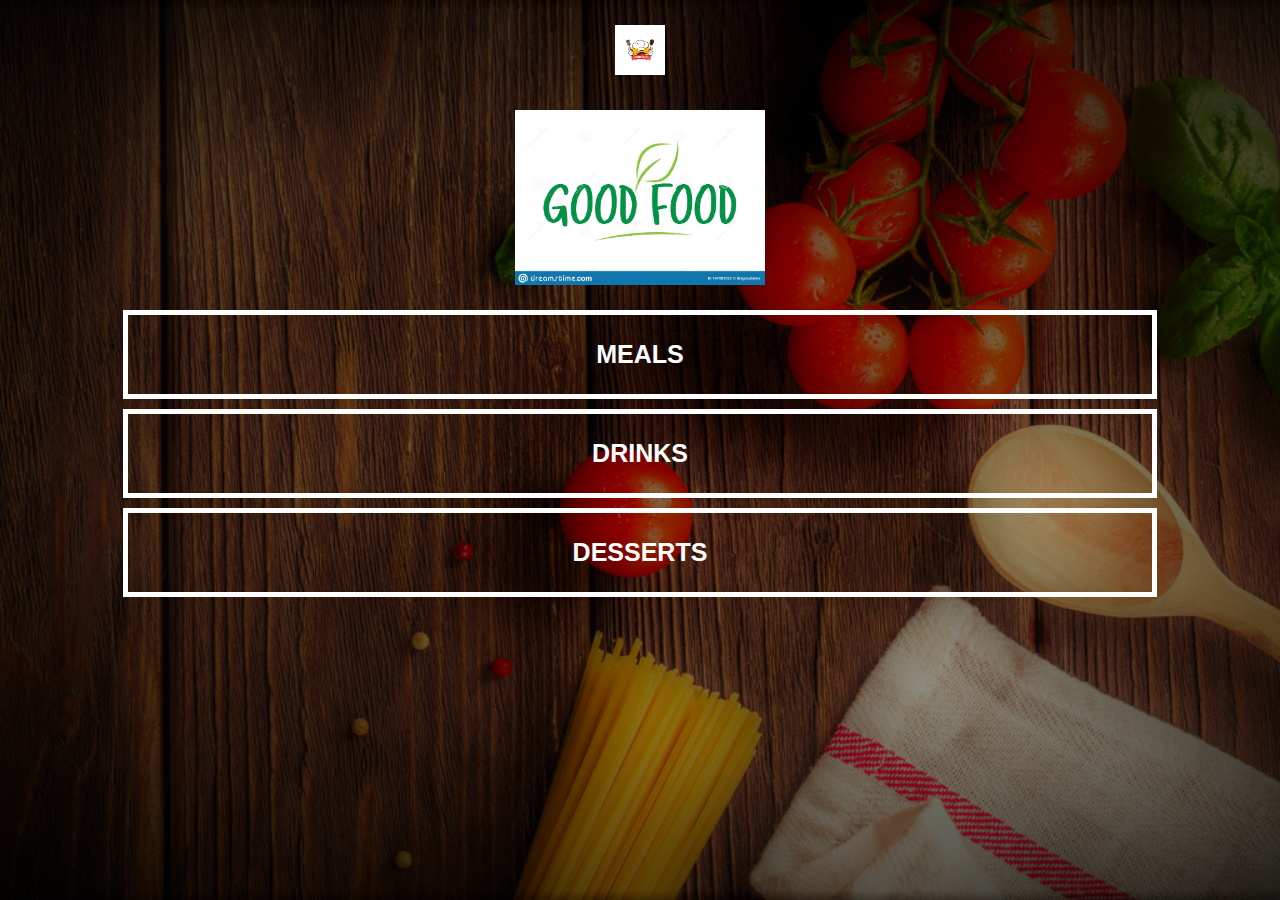
<file: index.html>
<!DOCTYPE html>
<html>
    <head>
        <title>Good Food Restaurant</title>
        <link rel="stylesheet" href="style.css">
        <link rel="stylesheet" href="fontAwesome/css/all.css"
    </head>
    <body class="body-home">
        <div id="home">
            <img src="image/good-food-logo-template_79169-17.webp" id="home-logo-img">
            <img src="image/good-food-logo-text.jpg" id="home-logo-text">

            <div class="home-menu">
                <a href="meals.html" class="home-menu-item">
                    <p>Meals</p>
                </a>
                <a href="drinks.html" class="home-menu-item">
                    <p>Drinks</p>
                </a>
                <a href="deserts.html" class="home-menu-item">
                    <p>Desserts</p>
                </a>
            </div>
        </div>
    </body>
</html>
</file>
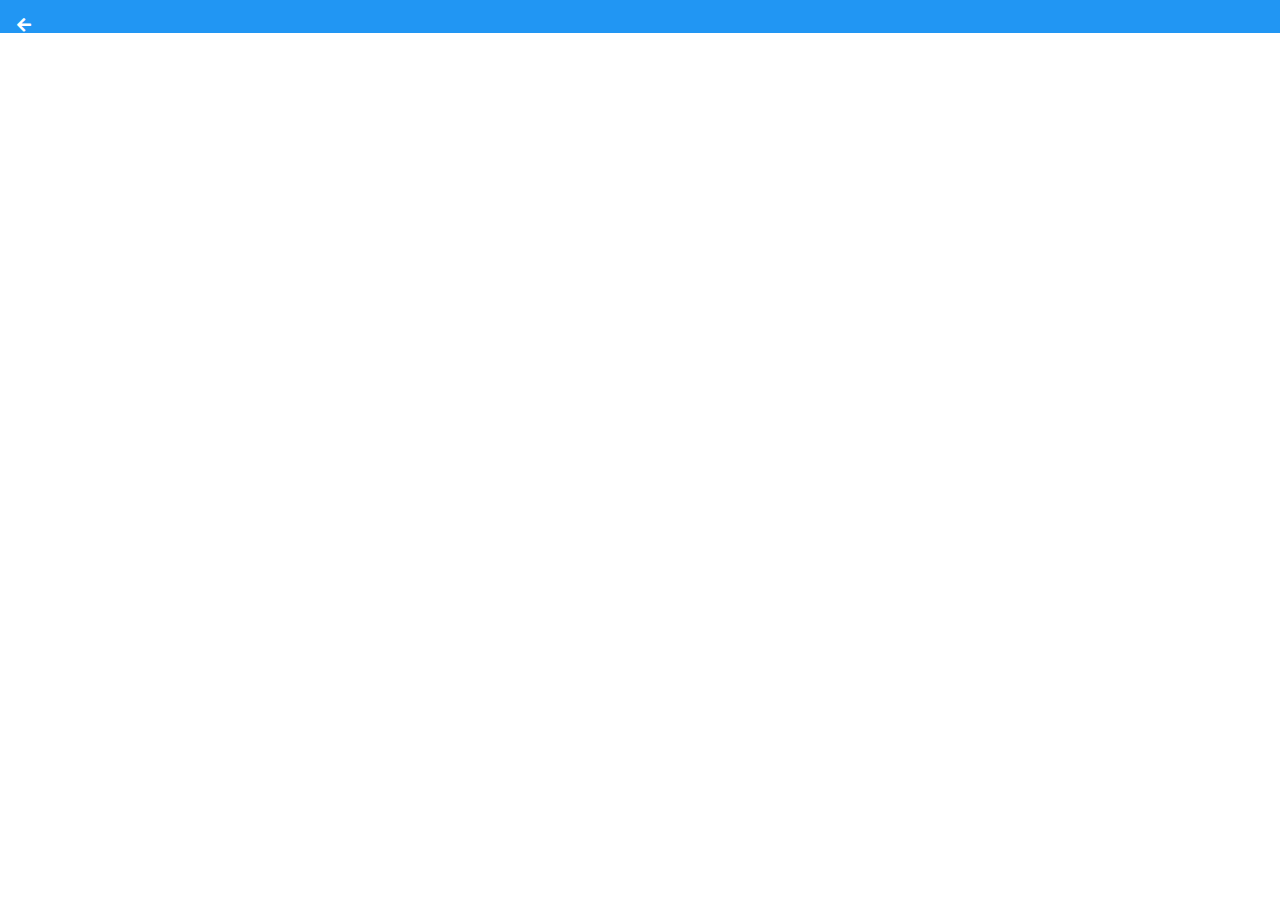
<file: avotoast.html>
<!DOCTYPE html>
<html>
    <head>
        <title> Good Food Restaurant | Meals | Avo Toast </title>
        <link rel="stylesheet" href="style.css">
        <link rel="stylesheet" href="fontAwesome/css/all.css">
    </head>
    <body class="body-recipes">

        <div class="header">
            <a href="meals.html">
                <i class="fas fa-arrow-left"></i>
            </a>
            <img src="image/good-food-logo-text.jpg"
        </div>
        <div id="recipe">

            <div class="recipe-details">
                <img src="image/avo_toast.webp">
                <h1>Avo Toast</h1>

                <div class="recipe-details-info">
                    <p><b>Price </b> R40.00</p>
                    <p style="float:right"><b>Serving Size </b> 2 </p>
                </div>

                <div class="recipe-details-steps">
                    <h2>Info </h2>
                    <ol>
                        <li>Freshly picked and creamed avocado on two slices of white or brown toast.</li> 
                    </ol>
                </div>

                <div class="recipe-details-ingredients">
                    <h2>Something Extra?</h2>
                    <input id="check-01" type="checkbox">
                    <label for="check-01">Chips</label>
                    <br>
                    <input id="check-02" type="checkbox">
                    <label for="check-02">Mushrooms</label>
                    <br>
                    <input id="check-03" type="checkbox">
                    <label for="check-03">Slice of toast</label>
                    <br>
                    <input id="check-04" type="checkbox">
                    <label for="check-04">Sour cream</label>
                    <br>
                    <input id="check-05" type="checkbox">
                    <label for="check-05">Slice of Cheese</label>
<br/><br/>
                    <form>
                    <label for "Extras"> Extras </label>
                    <input type="text" id="Extras"/>
                    </form>

                    <form>
                        <input type="placeorder" value="Place Order"
                        <a href="thankyou.html"> Place Order </a>
                    </form>

                </div>

            </div>
        </div>
        <a href="index.html"> INDEX </a>
    </body>
</html>
</file>
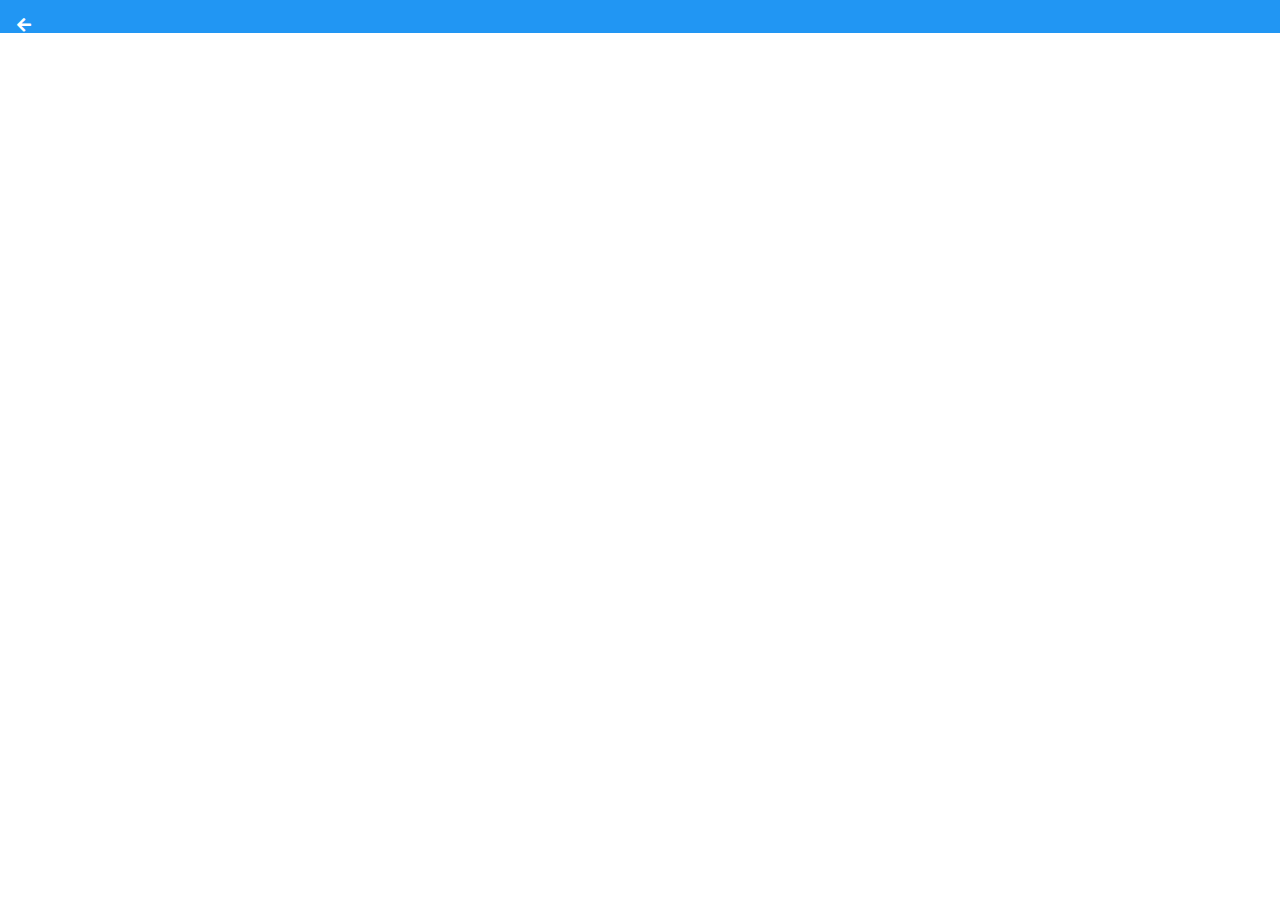
<file: chocake.html>
<!DOCTYPE html>
<html>
    <head>
        <title> Good Food Restaurant | Desserts | Chocolate Cake </title>
        <link rel="stylesheet" href="style.css">
        <link rel="stylesheet" href="fontAwesome/css/all.css">
    </head>
    <body class="body-recipes">

        <div class="header">
            <a href="drinks.html">
                <i class="fas fa-arrow-left"></i>
            </a>
            <img src="image/good-food-logo-text.jpg"
        </div>
        <div id="recipe">

            <div class="recipe-details">
                <img src="image/dark-chocolate-layer-cake.jpg">
                <h1>Cookies</h1>

                <div class="recipe-details-info">
                    <p><b>Price </b> R30.00</p>
                    <p style="float:right"><b>Serving Size </b> 1 Large slice </p>
                </div>

                <div class="recipe-details-steps">
                    <h2>Info </h2>
                    <ol>
                        <li>Deliciously moist Chocolate cake made wiith Cadbury chocolate icing.</li> 
                    </ol>
                </div>

                <div class="recipe-details-ingredients">
                    <h2>Something Extra?</h2>
                    <input id="check-01" type="checkbox">
                    <label for="check-01">Scoop of ice cream</label>
                    <br>
                    <input id="check-02" type="checkbox">
                    <label for="check-02">Dollop of cream</label>
                    <br>
                    <input id="check-03" type="checkbox">
                    <label for="check-03">Strawberries</label>
                    <br>
                    <input id="check-04" type="checkbox">
                    <label for="check-04">Marshmallows</label>
                    <br>
                    <input id="check-05" type="checkbox">
                    <label for="check-05">Icing </label>
<br/><br/>
                    <form>
                    <label for "Extras"> Extras </label>
                    <input type="text" id="Extras"/>
                    </form>

                    <form>
                        <input type="placeorder" value="Place Order"
                        <a href="thankyou.html"> Place Order </a>
                    </form>

                </div>

            </div>
        </div>
        <a href="index.html"> INDEX </a>
    </body>
</html>
</file>
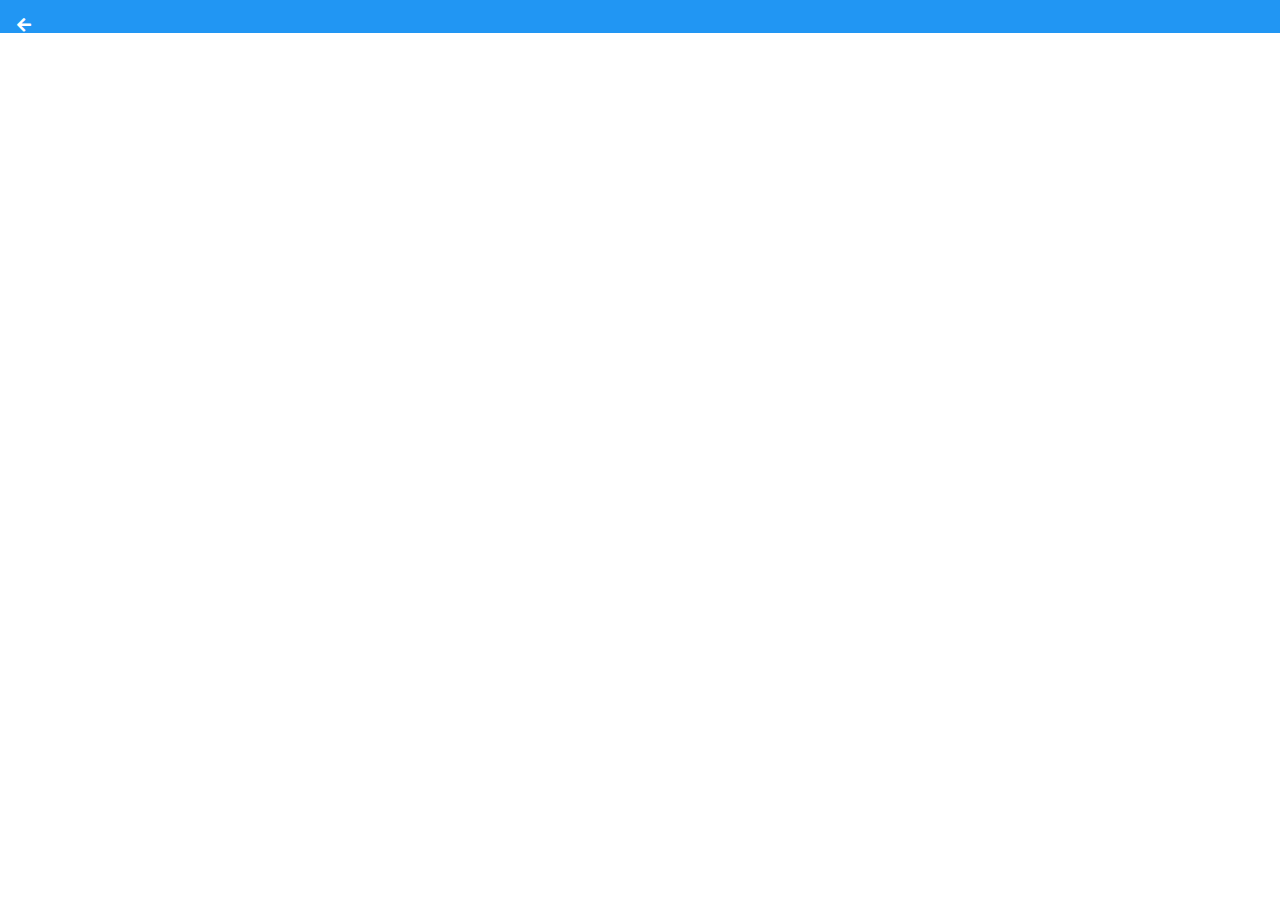
<file: coke.html>
<!DOCTYPE html>
<html>
    <head>
        <title> Good Food Restaurant | Drinks | Coke </title>
        <link rel="stylesheet" href="style.css">
        <link rel="stylesheet" href="fontAwesome/css/all.css">
    </head>
    <body class="body-recipes">

        <div class="header">
            <a href="drinks.html">
                <i class="fas fa-arrow-left"></i>
            </a>
            <img src="image/good-food-logo-text.jpg"
        </div>
        <div id="recipe">

            <div class="recipe-details">
                <img src="image/coca-cola-soda-ice.jpg">
                <h1>Coca-Cola</h1>

                <div class="recipe-details-info">
                    <p><b>Price </b> R10.00</p>
                    <p style="float:right"><b>Serving Size </b> 250ml </p>
                </div>

                <div class="recipe-details-steps">
                    <h2>Info </h2>
                    <ol>
                        <li>Glass of coke with Ice.</li> 
                    </ol>
                </div>

                <div class="recipe-details-ingredients">
                    <h2>Something Extra?</h2>
                    <input id="check-01" type="checkbox">
                    <label for="check-01">Ice</label>
                    <br>
                    <input id="check-02" type="checkbox">
                    <label for="check-02">Blueberries</label>
                    <br>
                    <input id="check-03" type="checkbox">
                    <label for="check-03">Strawberries</label>
                    <br>
                    <input id="check-04" type="checkbox">
                    <label for="check-04">Mint</label>
                    <br>
                    <input id="check-05" type="checkbox">
                    <label for="check-05">Dash of Lemon</label>
<br/><br/>
                    <form>
                    <label for "Extras"> Extras </label>
                    <input type="text" id="Extras"/>
                    </form>

                    <form>
                        <input type="placeorder" value="Place Order"
                        <a href="thankyou.html"> Place Order </a>
                    </form>

                </div>

            </div>
        </div>
        <a href="index.html"> INDEX </a>
    </body>
</html>
</file>
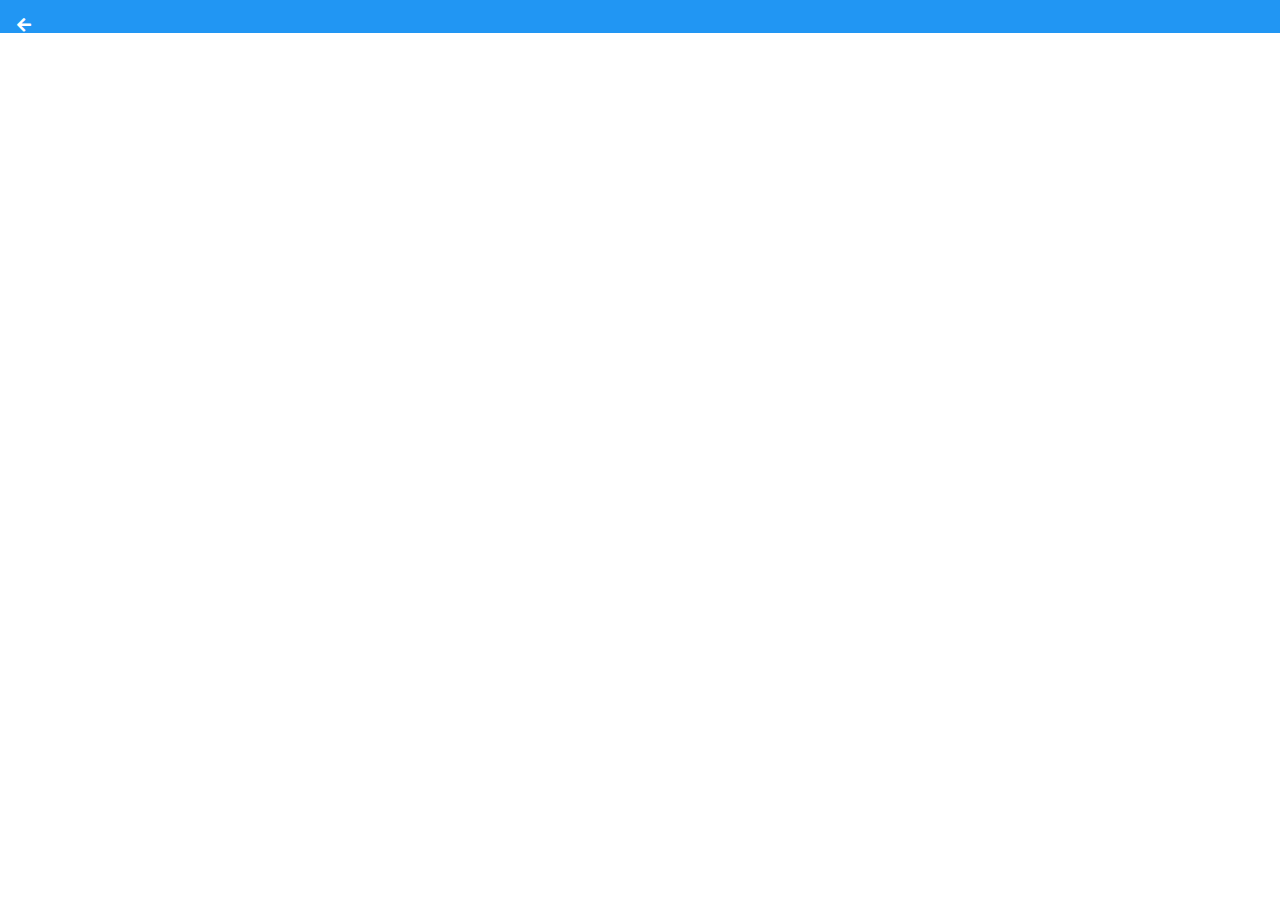
<file: cookies.html>
<!DOCTYPE html>
<html>
    <head>
        <title> Good Food Restaurant | Desserts | Cookies </title>
        <link rel="stylesheet" href="style.css">
        <link rel="stylesheet" href="fontAwesome/css/all.css">
    </head>
    <body class="body-recipes">

        <div class="header">
            <a href="drinks.html">
                <i class="fas fa-arrow-left"></i>
            </a>
            <img src="image/good-food-logo-text.jpg"
        </div>
        <div id="recipe">

            <div class="recipe-details">
                <img src="images/cookies.png">
                <h1>Cookies</h1>

                <div class="recipe-details-info">
                    <p><b>Price </b> R30.00</p>
                    <p style="float:right"><b>Serving Size </b> 10 cookies </p>
                </div>

                <div class="recipe-details-steps">
                    <h2>Info </h2>
                    <ol>
                        <li>Pecan nut cookies</li> 
                    </ol>
                </div>

                <div class="recipe-details-ingredients">
                    <h2>Something Extra?</h2>
                    <input id="check-01" type="checkbox">
                    <label for="check-01">Scoop of ice cream</label>
                    <br>
                    <input id="check-02" type="checkbox">
                    <label for="check-02">Dollop of cream</label>
                    <br>
                    <input id="check-03" type="checkbox">
                    <label for="check-03">Strawberries</label>
                    <br>
                    <input id="check-04" type="checkbox">
                    <label for="check-04">Marshmallows</label>
                    <br>
                    <input id="check-05" type="checkbox">
                    <label for="check-05">Chocolate sprinkles </label>
<br/><br/>
                    <form>
                    <label for "Extras"> Extras </label>
                    <input type="text" id="Extras"/>
                    </form>

                    <form>
                        <input type="placeorder" value="Place Order"
                        <a href="thankyou.html"> Place Order </a>
                    </form>

                </div>

            </div>
        </div>
        <a href="index.html"> INDEX </a>
    </body>
</html>
</file>
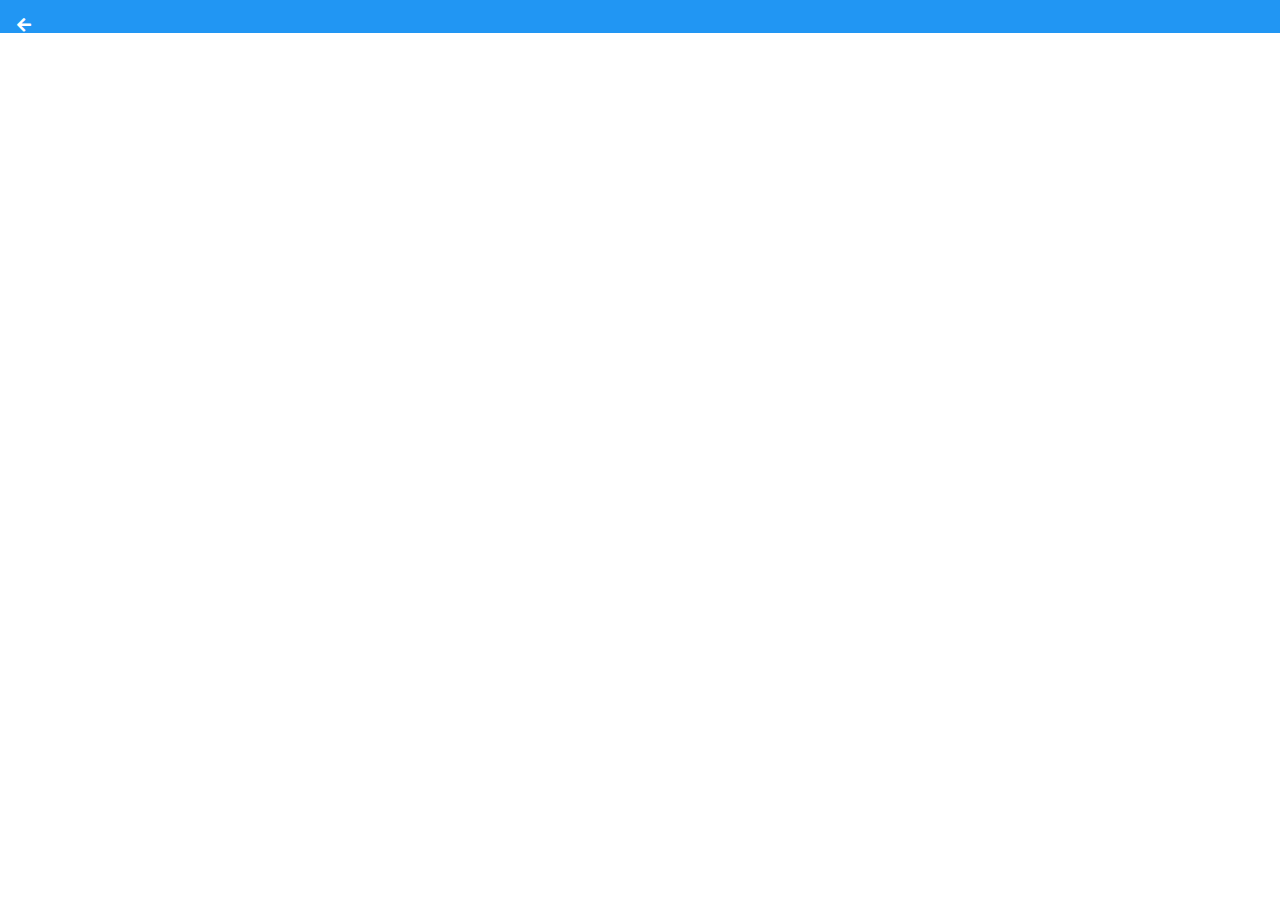
<file: cream.html>
<!DOCTYPE html>
<html>
    <head>
        <title> Good Food Restaurant | Desserts | Ice Cream </title>
        <link rel="stylesheet" href="style.css">
        <link rel="stylesheet" href="fontAwesome/css/all.css">
    </head>
    <body class="body-recipes">

        <div class="header">
            <a href="drinks.html">
                <i class="fas fa-arrow-left"></i>
            </a>
            <img src="image/good-food-logo-text.jpg"
        </div>
        <div id="recipe">

            <div class="recipe-details">
                <img src="image/sweet-necessities.jpg">
                <h1>Ice Cream</h1>

                <div class="recipe-details-info">
                    <p><b>Price </b> R18.00</p>
                    <p style="float:right"><b>Serving Size </b> 1 Large Cup </p>
                </div>

                <div class="recipe-details-steps">
                    <h2>Info </h2>
                    <ol>
                        <li>Home made ice cream with condense milk.</li> 
                    </ol>
                </div>

                <div class="recipe-details-ingredients">
                    <h2>Something Extra?</h2>
                    <input id="check-01" type="checkbox">
                    <label for="check-01">Extra scoop of ice cream</label>
                    <br>
                    <input id="check-02" type="checkbox">
                    <label for="check-02">Dollop of Jam</label>
                    <br>
                    <input id="check-03" type="checkbox">
                    <label for="check-03">Strawberries</label>
                    <br>
                    <input id="check-04" type="checkbox">
                    <label for="check-04">Marshmallows</label>
                    <br>
                    <input id="check-05" type="checkbox">
                    <label for="check-05">Chocolate Syrup </label>
<br/><br/>
                    <form>
                    <label for "Extras"> Extras </label>
                    <input type="text" id="Extras"/>
                    </form>

                    <form>
                        <input type="placeorder" value="Place Order"
                        <a href="thankyou.html"> Place Order </a>
                    </form>

                </div>

            </div>
        </div>
        <a href="index.html"> INDEX </a>
    </body>
</html>
</file>
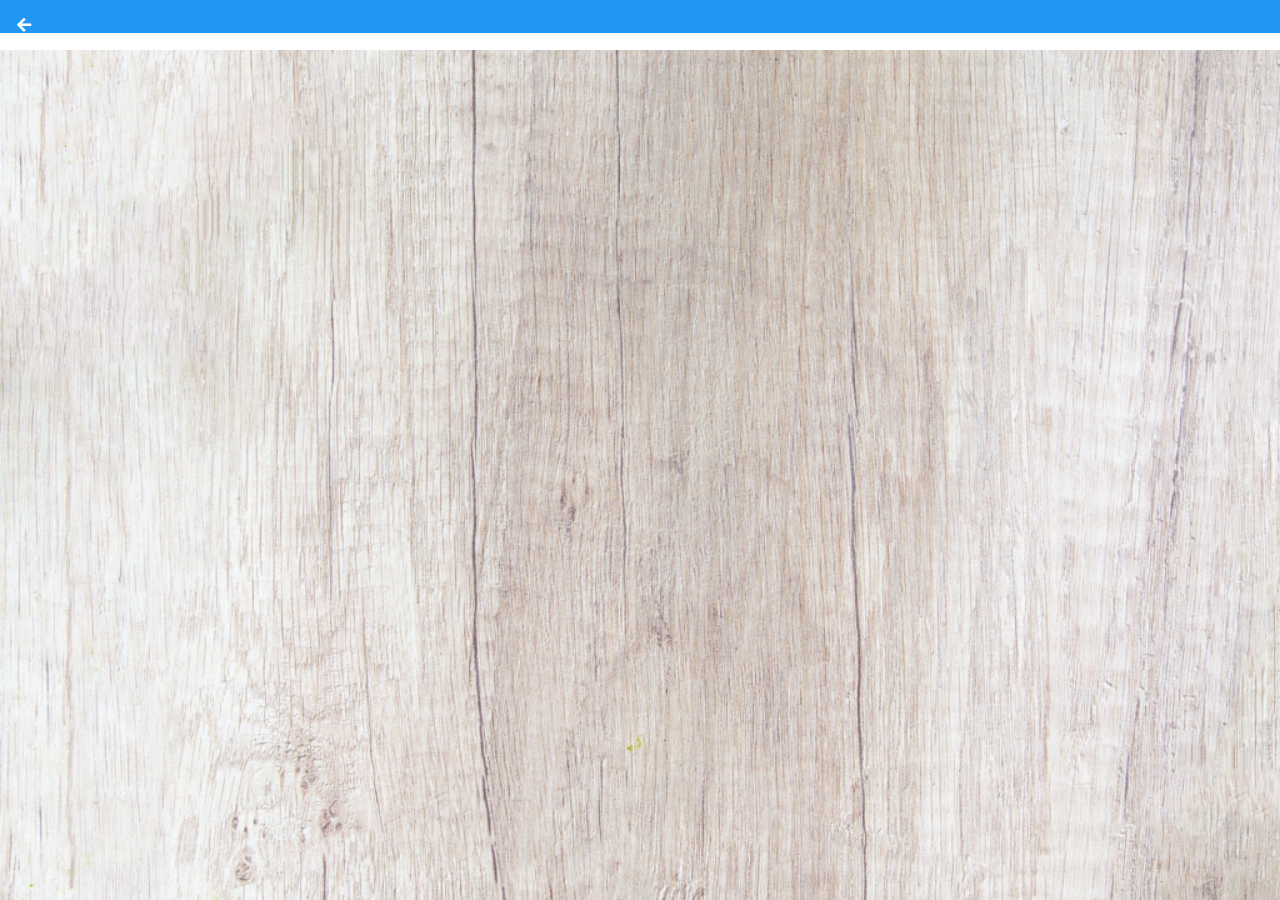
<file: deserts.html>
<!DOCTYPE html>
<html>
    <head>
        <title>Good Food Restaurant | Deserts</title>
        <link rel="stylesheet" href="style.css">
        <link rel="stylesheet" href="fontAwesome/css/all.css">
    </head>
    <body class="body-meals">

        <div class="header">
            <a href="index.html">
                <i class="fas fa-arrow-left"></i>
            </a>
            <img src="image/good-food-logo-text.jpg"
        </div>
        <div id="meals">

           <div class="meals-list">
               <a href="cookies.html">
                   <div class="meals-list-item">
                       <h1>Cookies <i class ="fas fa-chevron-right"></i></h1>
                       <p>Pecan, raisin and cinnamon cookies</p>
                   </div>
               </a>
               <br/><br/>

               <a href="cookies.html">
                <div class="meals-list-item">
                    <h1>Chocolate Cake <i class ="fas fa-chevron-right"></i></h1>
                    <p>Chocolate made  with Cadbury Chocolate/p>
                </div>
               </a>
                <br/><br/>

            <a href="cookies.html">
                <div class="meals-list-item">
                    <h1>Handmade Ice Cream <i class ="fas fa-chevron-right"></i></h1>
                    <p>Made with Condensed Milk</p>
                </div>
            </a>
           </div>
        </div>
    </body>
</html>
</file>
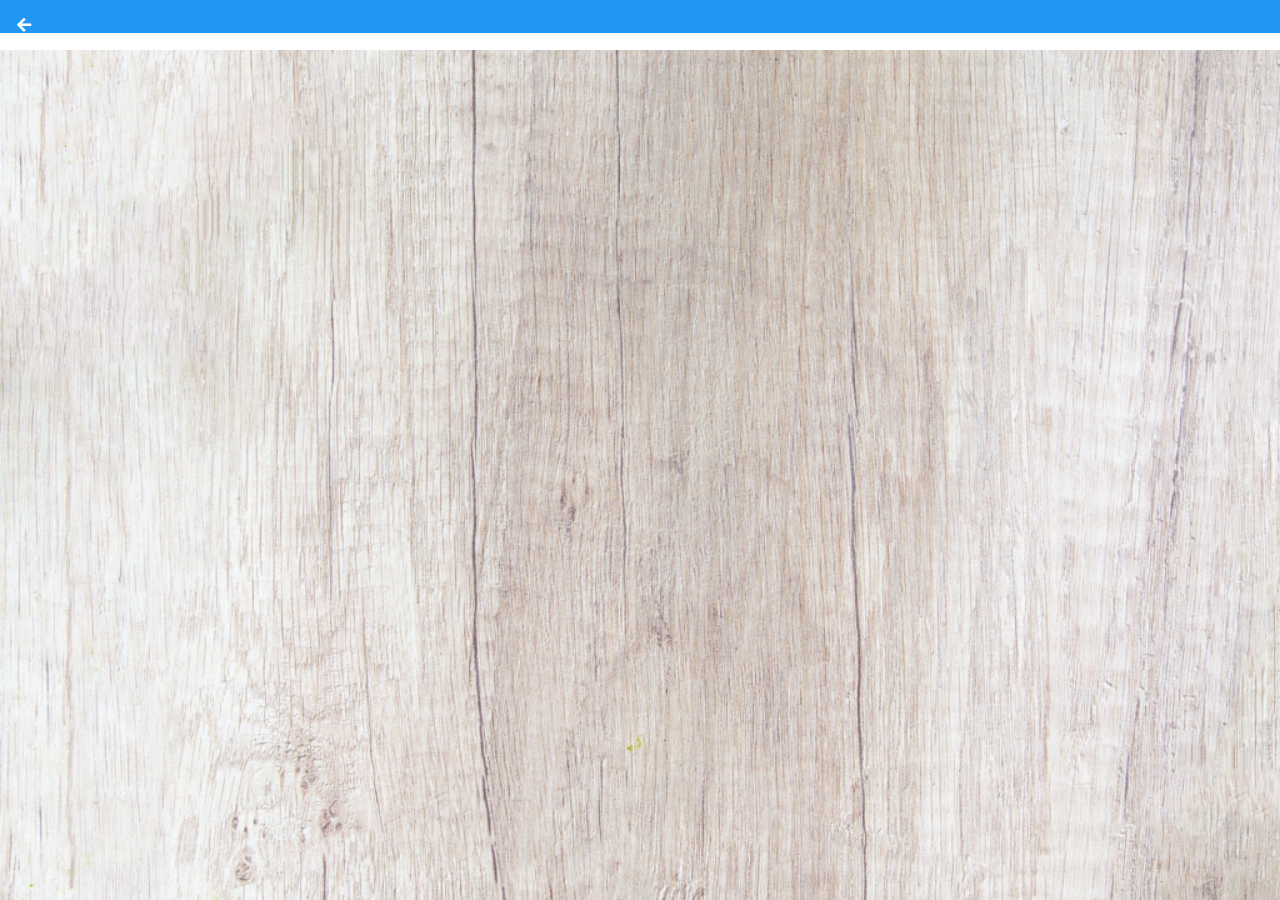
<file: drinks.html>
<!DOCTYPE html>
<html>
    <head>
        <title> Good Food Restaurant | Drinks</title>
        <link rel="stylesheet" href="style.css">
        <link rel="stylesheet" href="fontAwesome/css/all.css">
    </head>
    <body class="body-meals">

        <div class="header">
            <a href="index.html">
                <i class="fas fa-arrow-left"></i>
            </a>
            <img src="image/good-food-logo-text.jpg"
        </div>
        <div id="meals">
           <div class="meals-list">
               <a href="strawberry.html">
                   <div class="meals-list-item">
                       <h1>Strawberry Milkshake <i class ="fas fa-chevron-right"></i></h1>

                       <p>Creamy Strawberry Milkshake</p>
                   </div>
               </a>
               <br/>

               <a href="margarita.html">
                <div class="meals-list-item">
                    <h1>Virgin Margarita <i class ="fas fa-chevron-right"></i></h1>

                    <p>Refreshing Margarita</p>
                </div>
               </a>
                <br/>

                <a href="coke.html">
                    <div class="meals-list-item">
                        <h1>Coke<i class ="fas fa-chevron-right"></i></h1>
 
                        <p>Cooling cooldrink</p>
                    </div>
                </a>
           </div>
        </div>
    </body>
</html>
</file>
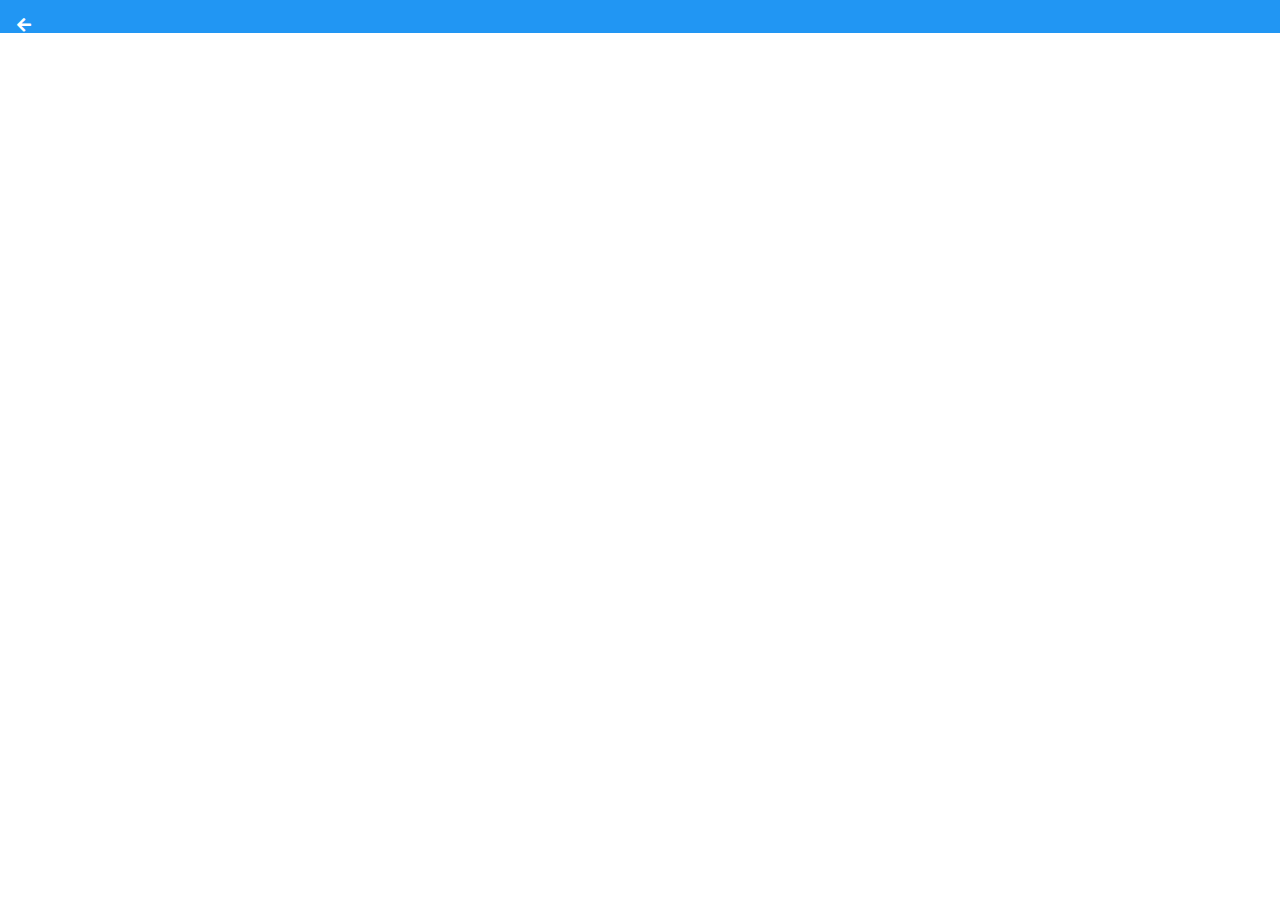
<file: grilledcheese.html>
<!DOCTYPE html>
<html>
    <head>
        <title> Good Food Restaurant | Meals | Grilled Cheese</title>
        <link rel="stylesheet" href="style.css">
        <link rel="stylesheet" href="fontAwesome/css/all.css">
    </head>
    <body class="body-recipes">

        <div class="header">
            <a href="meals.html">
                <i class="fas fa-arrow-left"></i>
            </a>
            <img src="image/good-food-logo-text.jpg"
        </div>
        <div id="recipe">

            <div class="recipe-details">
                <img src="images/grilledCheese.png">
                <h1>Grilled Cheese Sandwich</h1>

                <div class="recipe-details-info">
                    <p><b>Price </b> R40.00</p>
                    <p style="float:right"><b>Serving Size </b> 2 </p>
                </div>

                <div class="recipe-details-steps">
                    <h2>Info </h2>
                    <ol>
                        <li>Your choice of gouda, chedder or mozarella cheese on two slices of white or brown toast.</li> 
                    </ol>
                </div>

                <div class="recipe-details-ingredients">
                    <h2>Something Extra?</h2>
                    <input id="check-01" type="checkbox">
                    <label for="check-01">Chips</label>
                    <br>
                    <input id="check-02" type="checkbox">
                    <label for="check-02">Mushrooms</label>
                    <br>
                    <input id="check-03" type="checkbox">
                    <label for="check-03">Slice of toast</label>
                    <br>
                    <input id="check-04" type="checkbox">
                    <label for="check-04">Sour cream</label>
                    <br>
                    <input id="check-05" type="checkbox">
                    <label for="check-05">Slice of Cheese</label>
<br/><br/>
                    <form>
                    <label for "Extras"> Extras </label>
                    <input type="text" id="Extras"/>
                    </form>

                    <form>
                        <input type="placeorder" value="Place Order"
                        <a href="thankyou.html"> Place Order </a>
                    </form>

                </div>

            </div>
        </div>
        <a href="index.html"> INDEX </a>
    </body>
</html>
</file>
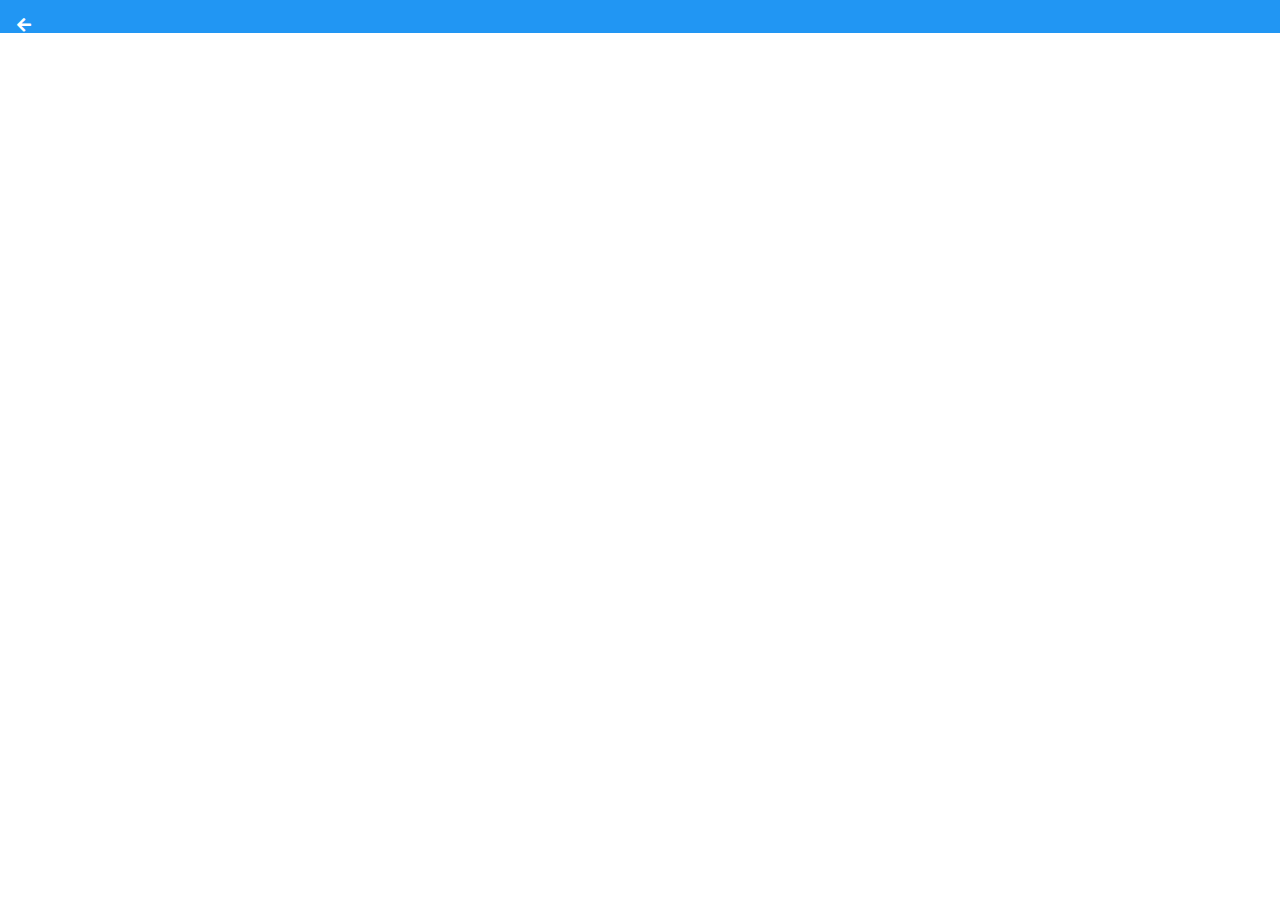
<file: margarita.html>
<!DOCTYPE html>
<html>
    <head>
        <title> Good Food Restaurant | Drinks | Virgin Margarita </title>
        <link rel="stylesheet" href="style.css">
        <link rel="stylesheet" href="fontAwesome/css/all.css">
    </head>
    <body class="body-recipes">

        <div class="header">
            <a href="drinks.html">
                <i class="fas fa-arrow-left"></i>
            </a>
            <img src="image/good-food-logo-text.jpg"
        </div>
        <div id="recipe">

            <div class="recipe-details">
                <img src="image/berry-margarita.webp">
                <h1>Virgin Margarita</h1>

                <div class="recipe-details-info">
                    <p><b>Price </b> R27.00</p>
                    <p style="float:right"><b>Serving Size </b> 250ml </p>
                </div>

                <div class="recipe-details-steps">
                    <h2>Info </h2>
                    <ol>
                        <li>Sprite, berry syrup, blueberries, mint, and ice.</li> 
                    </ol>
                </div>

                <div class="recipe-details-ingredients">
                    <h2>Something Extra?</h2>
                    <input id="check-01" type="checkbox">
                    <label for="check-01">Ice</label>
                    <br>
                    <input id="check-02" type="checkbox">
                    <label for="check-02">Blueberries</label>
                    <br>
                    <input id="check-03" type="checkbox">
                    <label for="check-03">Strawberries</label>
                    <br>
                    <input id="check-04" type="checkbox">
                    <label for="check-04">Mint</label>
                    <br>
                    <input id="check-05" type="checkbox">
                    <label for="check-05">Dash of Lemon</label>
<br/><br/>
                    <form>
                    <label for "Extras"> Extras </label>
                    <input type="text" id="Extras"/>
                    </form>

                    <form>
                        <input type="placeorder" value="Place Order"
                        <a href="thankyou.html"> Place Order </a>
                    </form>

                </div>

            </div>
        </div>
        <a href="index.html"> INDEX </a>
    </body>
</html>
</file>
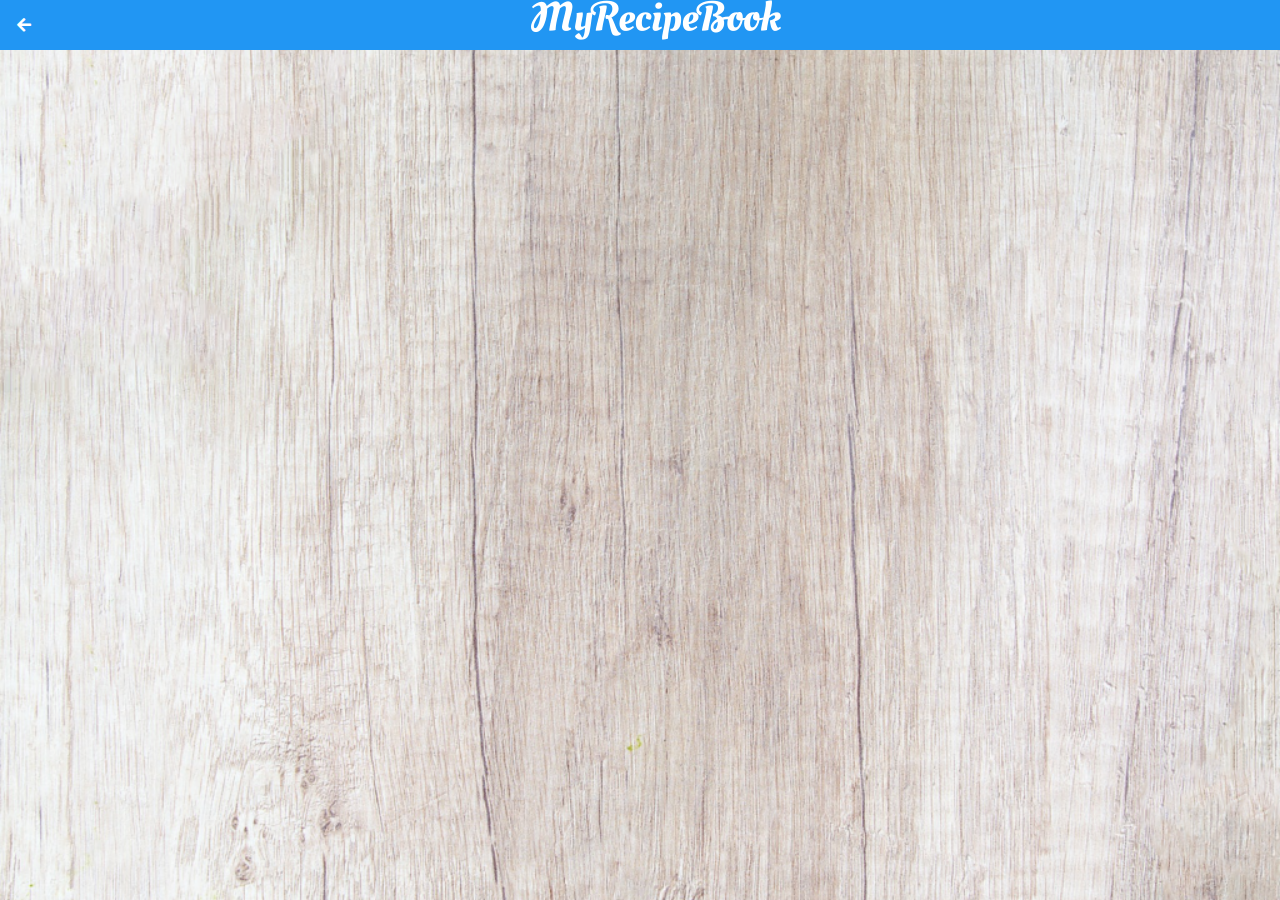
<file: meals.html>
<!DOCTYPE html>
<html>
    <head>
        <title>My Recipe Book | Meals</title>
        <link rel="stylesheet" href="style.css">
        <link rel="stylesheet" href="fontAwesome/css/all.css">
    </head>
    <body class="body-meals">

        <div class="header">
            <a href="index.html">
                <i class="fas fa-arrow-left"></i>
            </a>
            <img src="images/logo-text.png"
        </div>
        <div id="meals">
           <div class="meals-list">
               <a href="grilledcheese.html">
                   <div class="meals-list-item">
                       <h1> Grilled Cheese <i class ="fas fa-chevron-right"></i></h1>
                       <p>Extra Cheesy Grilled Cheese Sandwich</p>
                   </div>
               </a>
               <br/>

               <a href="avotoast.html">
                <div class="meals-list-item">
                    <h1> Avocado Toast <i class ="fas fa-chevron-right"></i></h1>
                    <p> Creamy avocado Toastp>
                </div>
                </a>
                <br/>

                <a href="spinach.html">
                    <div class="meals-list-item">
                        <h1> Spinach and Feta Panini<i class ="fas fa-chevron-right"></i></h1>
                        <p>Extra healthy panini with fresh Spinach</p>
                    </div>
                </a>

           </div>
        </div>
    </body>
</html>
</file>
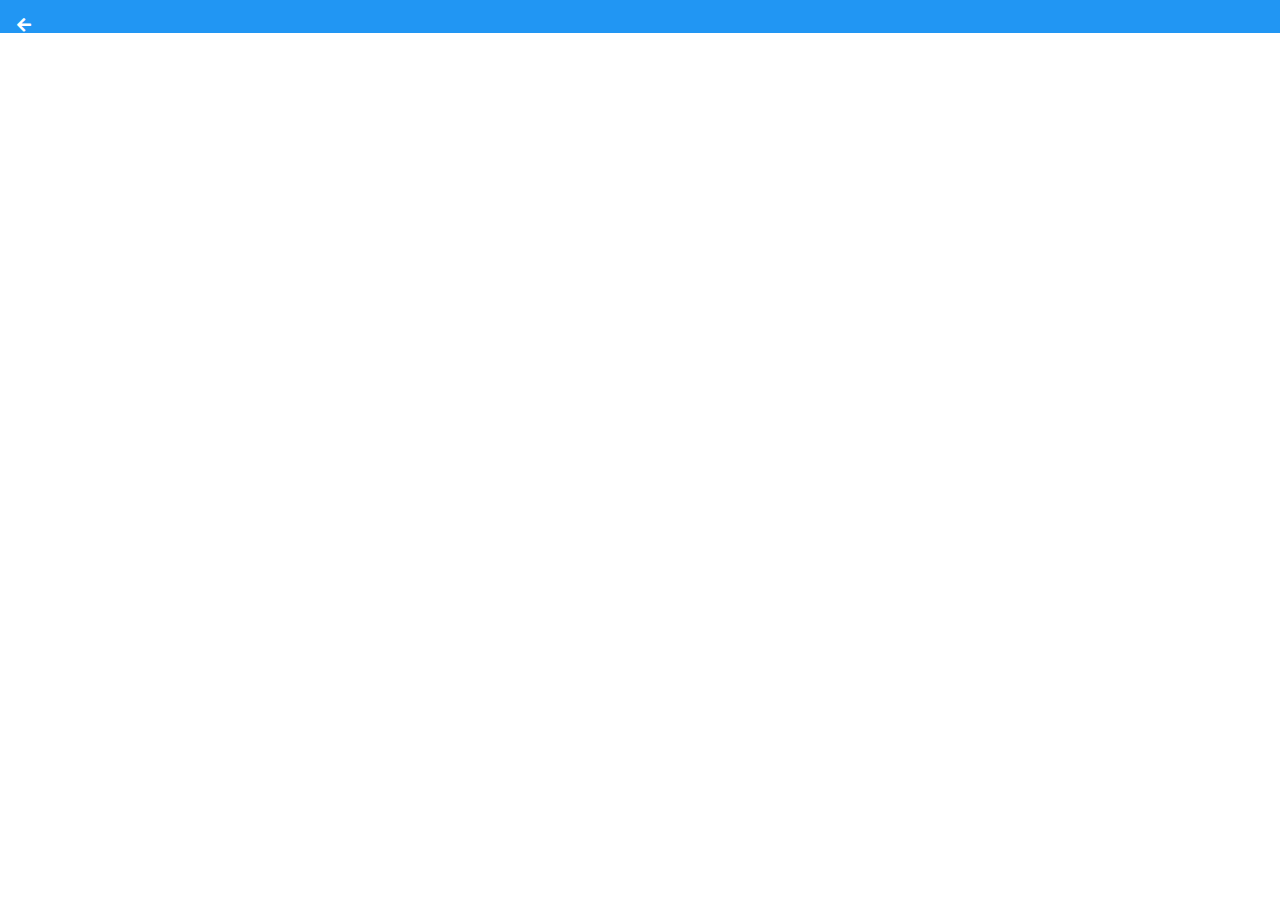
<file: spinach.html>
<!DOCTYPE html>
<html>
    <head>
        <title> Good Food Restaurant | Meals | Spinach and Feta Panini </title>
        <link rel="stylesheet" href="style.css">
        <link rel="stylesheet" href="fontAwesome/css/all.css">
    </head>
    <body class="body-recipes">

        <div class="header">
            <a href="meals.html">
                <i class="fas fa-arrow-left"></i>
            </a>
            <img src="image/good-food-logo-text.jpg"
        </div>
        <div id="recipe">

            <div class="recipe-details">
                <img src="image/Spinach-and-Feta-Grilled-Cheese-V1-768x1024.jpg">
                <h1>Spinach and Feta Panini</h1>

                <div class="recipe-details-info">
                    <p><b>Price </b> R35.00</p>
                    <p style="float:right"><b>Serving Size </b> 2 </p>
                </div>

                <div class="recipe-details-steps">
                    <h2>Info </h2>
                    <ol>
                        <li>Freshly picked spinach and delicious feta on a toasted panini.</li> 
                    </ol>
                </div>

                <div class="recipe-details-ingredients">
                    <h2>Something Extra?</h2>
                    <input id="check-01" type="checkbox">
                    <label for="check-01">Chips</label>
                    <br>
                    <input id="check-02" type="checkbox">
                    <label for="check-02">Mushrooms</label>
                    <br>
                    <input id="check-03" type="checkbox">
                    <label for="check-03">Slice of toast</label>
                    <br>
                    <input id="check-04" type="checkbox">
                    <label for="check-04">Sour cream</label>
                    <br>
                    <input id="check-05" type="checkbox">
                    <label for="check-05">Slice of Cheese</label>
<br/><br/>
                    <form>
                    <label for "Extras"> Extras </label>
                    <input type="text" id="Extras"/>
                    </form>
<br/><br/>
                    <form>
                        <input type="placeorder" value="Place Order"
                        <a href="thankyou.html"> Place Order </a>
                    </form>

                </div>

            </div>
        </div>
        <a href="index.html"> INDEX </a>
    </body>
</html>
</file>
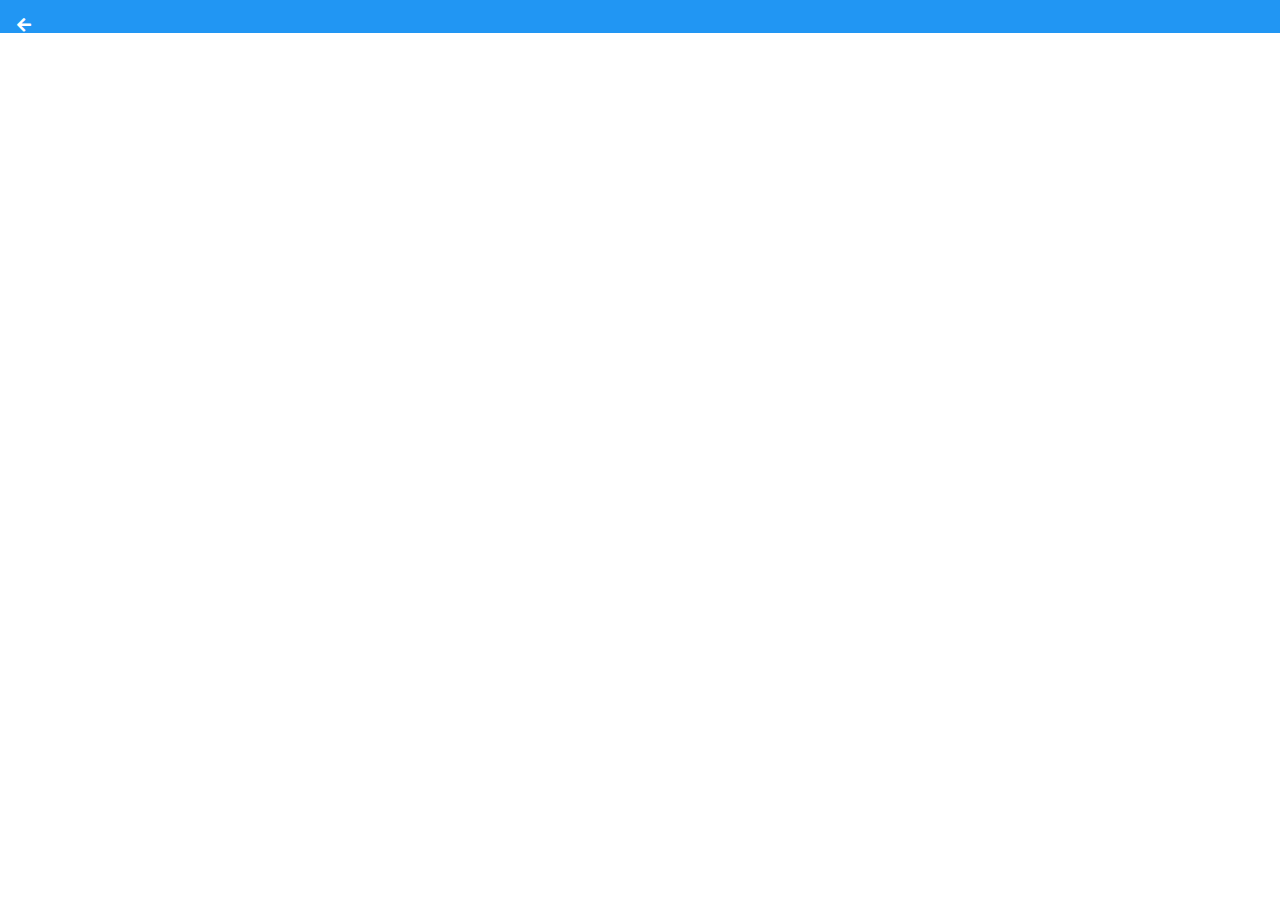
<file: strawberry.html>
<!DOCTYPE html>
<html>
    <head>
        <title> Good Food Restaurant | Drinks | Strawberry Milkshake </title>
        <link rel="stylesheet" href="style.css">
        <link rel="stylesheet" href="fontAwesome/css/all.css">
    </head>
    <body class="body-recipes">

        <div class="header">
            <a href="drinks.html">
                <i class="fas fa-arrow-left"></i>
            </a>
            <img src="image/good-food-logo-text.jpg"
        </div>
        <div id="recipe">

            <div class="recipe-details">
                <img src="images/strawberryMilkshake.png">
                <h1>Strawberry Milkshake</h1>

                <div class="recipe-details-info">
                    <p><b>Price </b> R25.00</p>
                    <p style="float:right"><b>Serving Size </b> 400ml </p>
                </div>

                <div class="recipe-details-steps">
                    <h2>Info </h2>
                    <ol>
                        <li>Creamed ice cream and milk with fresh strawberries and strawberry syrup.</li> 
                    </ol>
                </div>

                <div class="recipe-details-ingredients">
                    <h2>Something Extra?</h2>
                    <input id="check-01" type="checkbox">
                    <label for="check-01">Scoop of ice cream</label>
                    <br>
                    <input id="check-02" type="checkbox">
                    <label for="check-02">Dollop of cream</label>
                    <br>
                    <input id="check-03" type="checkbox">
                    <label for="check-03">Strawberries</label>
                    <br>
                    <input id="check-04" type="checkbox">
                    <label for="check-04">Marshmallows</label>
                    <br>
                    <input id="check-05" type="checkbox">
                    <label for="check-05">Chocolate sprinkles </label>
<br/><br/>
                    <form>
                    <label for "Extras"> Extras </label>
                    <input type="text" id="Extras"/>
                    </form>

                    <form>
                        <input type="placeorder" value="Place Order"
                        <a href="thankyou.html"> Place Order </a>
                    </form>

                </div>

            </div>
        </div>
        <a href="index.html"> INDEX </a>
    </body>
</html>
</file>
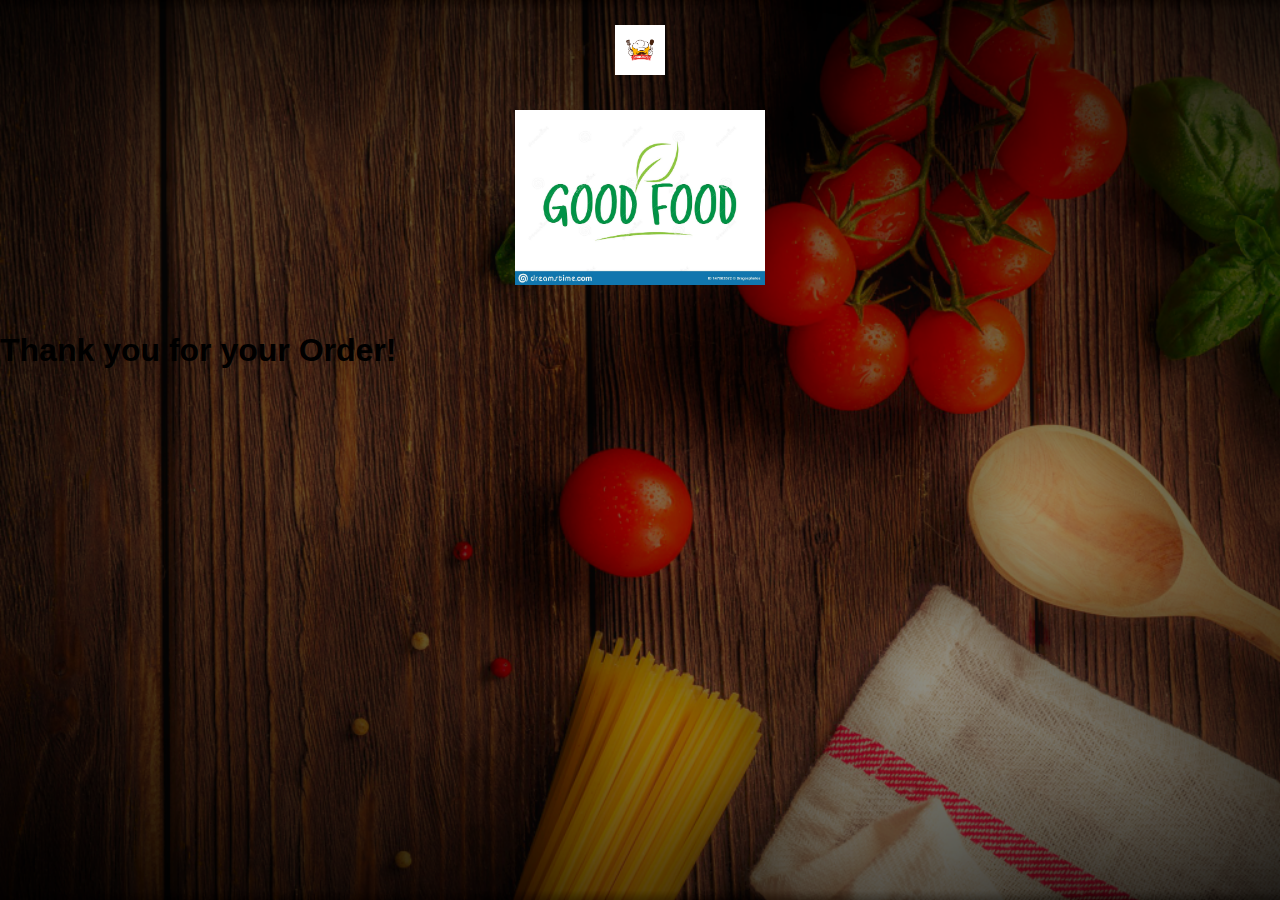
<file: thankyou.html>
<!DOCTYPE html>
<html>
    <head>
        <title>Good Food Restaurant</title>
        <link rel="stylesheet" href="style.css">
        <link rel="stylesheet" href="fontAwesome/css/all.css"
    </head>
    <body class="body-home">
        <div id="home">
            <img src="image/good-food-logo-template_79169-17.webp" id="home-logo-img">
            <img src="image/good-food-logo-text.jpg" id="home-logo-text">

        <h1>Thank you for your Order!</h1>
        </div>
    </body>
</html>
</file>
<file: style.css>
html {
    height: 100%;
}
body {
    font-family: sans-serif;
    margin: 0%;
    padding: 0%;
    height: 100%;
}
.body-home {
    background-image: url('image/homepage-background.jpeg');
    background-position: center;
    background-attachment: fixed;
    background-repeat: no-repeat;
    background-size: cover;

}
.body-meals {
    background-image: url('image/homepage-background.jpeg');
    background-position: center;
    background-attachment: fixed;
    background-repeat: no-repeat;
    background-size: cover;
}

/* ========== HEADER ===========*/

.header { 
    background-color: #2196f3;

    width: 100%;
    height: 50px;
    top: 0;  
    position: fixed;
    overflow: hidden;

    text-align: center;
}

.header i{
    float: left;
    padding: 17px 0px 0px 17px;
    color: #ffffff;
}

.header-img {
    width: 150px;
    padding-top: 14px;
    padding-right: 25px;
}

/* ========== HOME PAGE ==========*/

#home-logo-img {
    width: 50px;
    display: block;
    margin: auto;
    padding: 25px 10px 10px 10px;
}

#home-logo-text {
    width: 250px;
    display: block;
    margin: auto;
    padding: 25px;

}

/* ===== HOME PAGE MENU ===== */

.home-menu-item {
    text-decoration: none;
    text-transform: uppercase;
    color: white;
    font-size: 25px;
    font-weight: bold;
    text-align: center;
    border: 5px solid white;
    display: block;
    margin: auto;
    margin-bottom: 10px;
    width: 80%;
    
}



/* ========== MEALS PAGE ==========*/

#meals {
    padding-top: 50px;
}
/* ===== MEALS PAGE MENU ===== */

.meals-list a {
    text-decoration: none;
}

.meals-list-item {
    border: 5px solid #1a1a1a;
    margin: 10px;
}

.meals-list-item h1{
    font-weight: bold;
    font-size: 20px;
    color: #1a1a1a;
    padding-left: 10px;

}

.meals-list-item i{
    float: right;
    color: #1a1a1a;
    padding-right: 10px;

}

.meals-list-item p {
    font-size: 15px;
    font-style: italic;
    color: #4d4d4d;
    margin-top: -7px;
    padding-left: 10px;
}

/* ========== RECIPE PAGE ==========*/

#recipe {
    padding-top: 50px;
}
/* ======== RECIPE DETAILS ========*/

.recipe-details img{
    width: 100%;
}

.recipe-details h1{
    font-size: 25px;
    text-align: center;
    border: 5px solid #1a1a1a;
    margin: 10px;
    padding: 5px;
}

.recipe-details h2{
    font-size: 20px;
    text-align: left;
    margin: 0;
    margin-left: 10px;
}
.recipe-details-info {
    margin-left: 25px;
    margin-right: 25px;
}

.recipe-details-info p{
    font-size: 13px;
    display: inline-block;
}

.recipe-details-ingredients label{
    line-height: 25px;
    margin-left: 10px;
}

.recipe-details-steps {
    padding-top: 20px;
}

.recipe-details-steps ol{
    padding-left: 28px;
}

/* ======== RESPONSIVE LAYOUT ========*/
@media only screen and (min-width: 600px) {
  #meals {
      width: 80%;
      margin: auto;
  }
  #recipe {
      width: 80%;
      margin: auto;
  }
}


@media only screen and (min-width: 1000px) {
    #meals {
        width: 60%;
        margin: auto;
    }
    #recipe {
        width: 60%;
        margin: auto;
    } 
}

@media only screen and (min-width: 720px) {
   .body-home {
       background-image: url('images/background-01-land.png');
   }
   .body-meals {
       background-image: url('images/background-02-land.png');
   }
}
</file>
